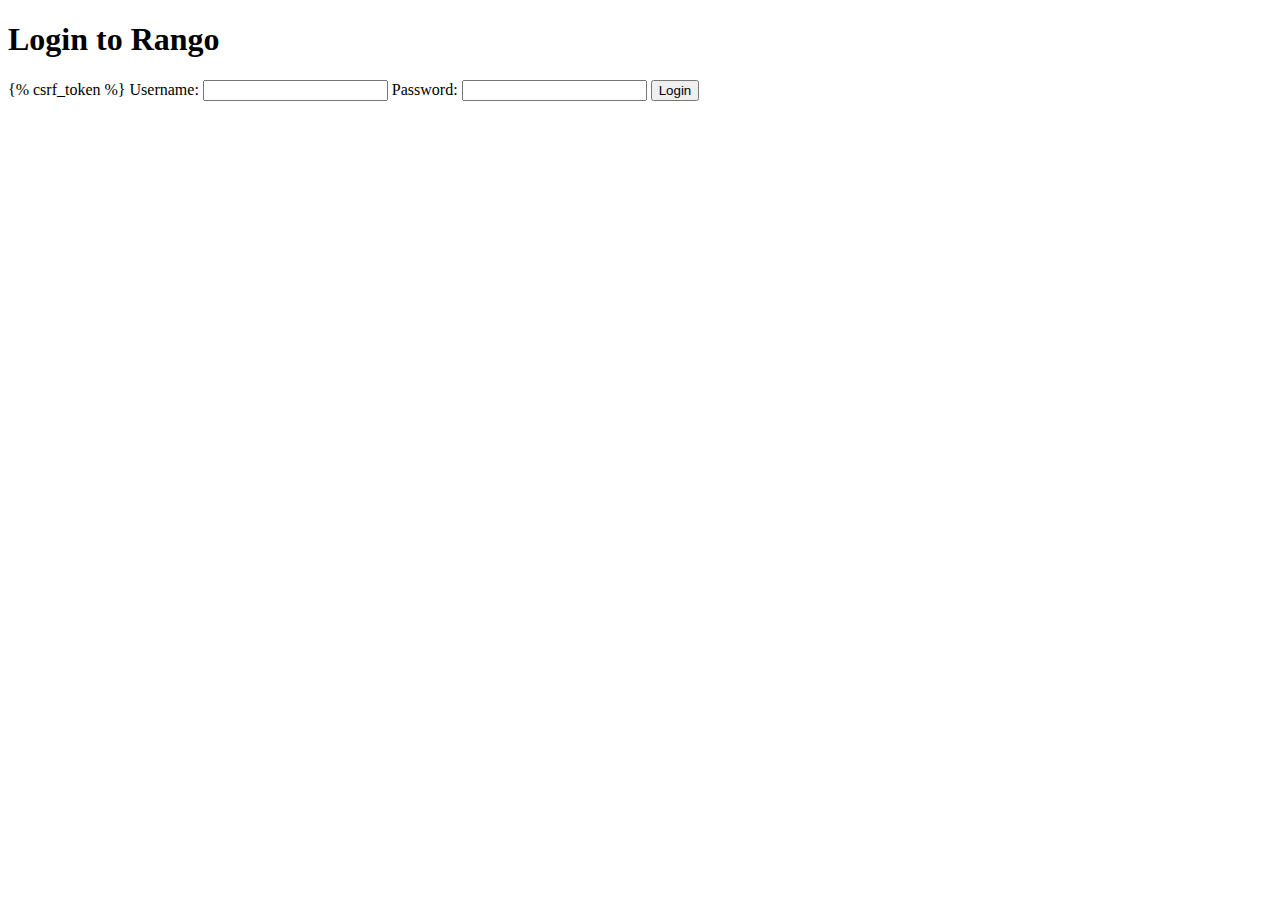
<file: templates/rango/login.html>
<!DOCTYPE html>
<html>
<head>
    <title>Login</title>
</head>
<body>
    <h1>Login to Rango</h1>

    <form method="post" action="/rango/login/">
        {% csrf_token %}
        Username: <input type="text" name="username" />
        Password: <input type="password" name="password" />
        <input type="submit" value="Login" />
    </form>
</body>
</html>
</file>
